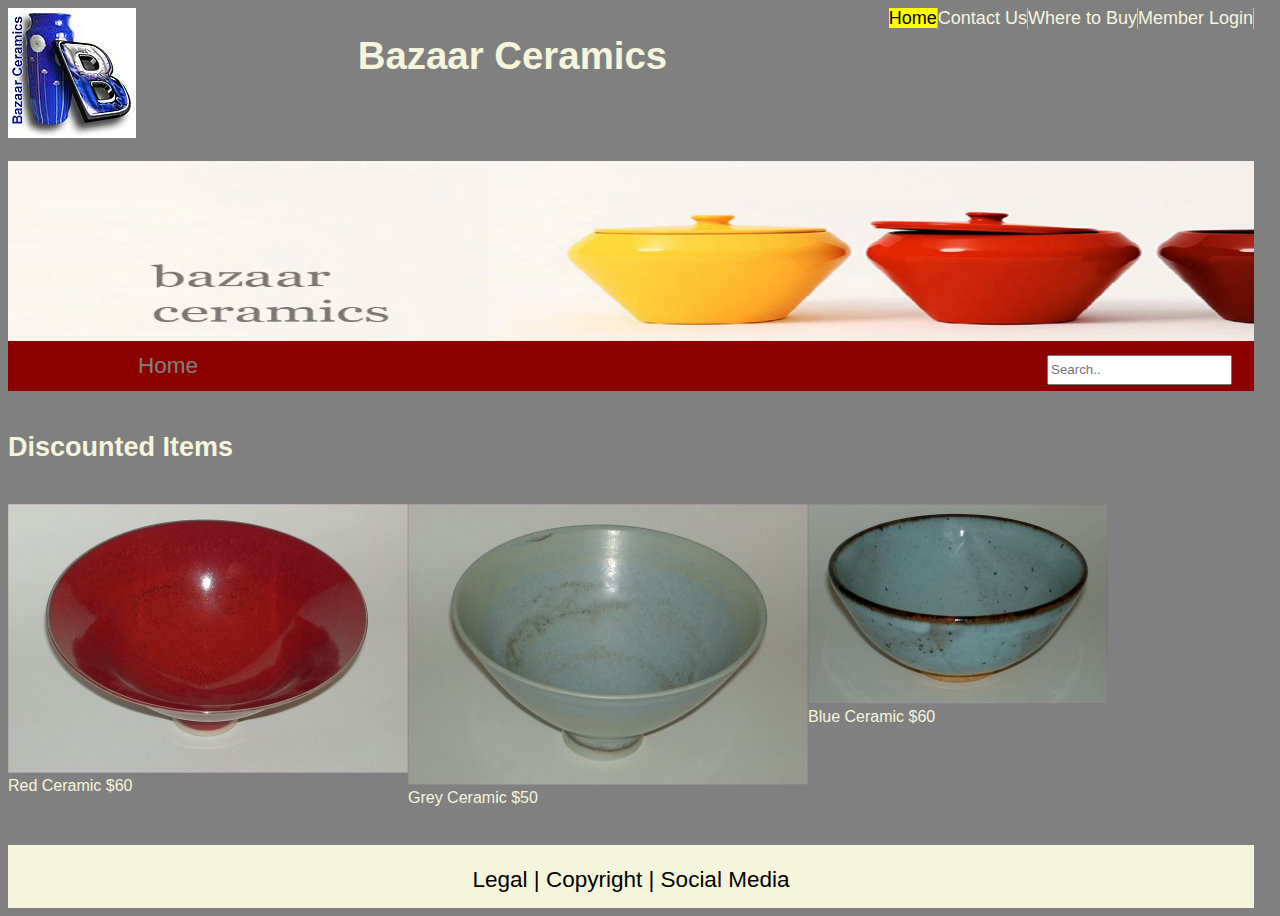
<file: index.html>
<!DOCTYPE html>
<html lang="en">

<head>

    <meta charset="UTF-8">
    <meta name="viewport" content="width=device-width, initial-scale=1.0">
    <title>Bazaar Ceramics</title>
    <link rel="stylesheet" type="text/css" href="CSS/layout.css">
    <link rel="stylesheet" type="text/css" href="CSS/style.css">
    <link rel="stylesheet" type="text/css" href="CSS/mobile.css">
    <link rel="stylesheet" type="text/css" href="CSS/tablet.css">

</head>

<body>

    <div class="flex-container">

        <div class="header">

            <div class="logo">
                <a href="index.html">
                    <img src="Images/catalog/bazaar-logo.jpg" alt="Bazaar Ceramics logo">
                </a>
            </div>

            <div id="homeheading">
                <h1>Bazaar Ceramics</h1>
            </div>

            <div id="subnav">

                <ul>
                    <li><mark>Home</mark></li>
                    <li>Contact Us</li>
                    <li>Where to Buy</li>
                    <li>Member Login</li>
                </ul>

            </div>

        </div>

        <nav>

            <div id="homebanner">
                <img src="Images/banner.jpg" alt="Bazaar Ceramics banner">
            </div>

            <div class="navbar row">
                <!--Navigation Menu Dropdowns-->
                <ul>
                    <li class="dropdown">
                        <a href="javascript:void(0)" class="dropbtn">Home</a>
                        <div class="dropdown-content">
                            <a href="HTML/company_bg.html">Company Background</a>
                            <a href="HTML/company_mission.html">Mission Statement</a>
                        </div>
                    </li>
                </ul>

                <div class="searchbar">
                    <input type="text" placeholder="Search..">
                    <!--Searchbar-->
                </div>

            </div>

        </nav>

        <div class="header">
            <h2 style="text-align: center;">Discounted Items</h2>
        </div>

        <div class="row">

            <figure>

                <picture class="image1">
                    <img src="Images/catalog/bcpot002_small.jpg" alt="Red Ceramic" />
                    <figcaption>Red Ceramic $60</figcaption>
                </picture>

                <picture class="image2">
                    <img src="Images/catalog/bcpot002_smaller.jpg" alt="Grey Ceramic">
                    <figcaption>Red Ceramic $60</figcaption>
                </picture>

                <picture class="image3">
                    <img src="Images/catalog/bcpot002_thumb.jpg" alt="Blue Ceramic">
                    <figcaption>Red Ceramic $60</figcaption>
                </picture>

            </figure>

            <figure>

                <picture class="image1">
                    <img src="Images/catalog/bcpot010_small.jpg" alt="Blue Ceramic" />
                    <figcaption>Grey Ceramic $50</figcaption>
                </picture>

                <picture class="image2">
                    <img src="Images/catalog/bcpot010_smaller.jpg" alt="Grey Ceramic" />
                    <figcaption>Grey Ceramic $50</figcaption>
                </picture>

                <picture class="image3">
                    <img src="Images/catalog/bcpot010_thumb.jpg" alt="Blue Ceramic" />
                    <figcaption>Grey Ceramic $50</figcaption>
                </picture>

            </figure>

            <figure>

                <picture class="image1">
                    <img src="Images/catalog/bcpot006_small.jpg" alt="Blue Ceramic" />
                    <figcaption>Blue Ceramic $60</figcaption>
                </picture>

                <picture class="image2">
                    <img src="Images/catalog/bcpot006_smaller.jpg" alt="Blue Ceramic" />
                    <figcaption>Blue Ceramic $60</figcaption>
                </picture>

                <picture class="image3">
                    <img src="Images/catalog/bcpot006_thumb.jpg" alt="Blue Ceramic" />
                    <figcaption>Blue Ceramic $60</figcaption>
                </picture>

            </figure>

        </div>

        <footer>
            <p>Legal | Copyright | Social Media </p>
        </footer>

    </div>

</body>

</html>
</file>
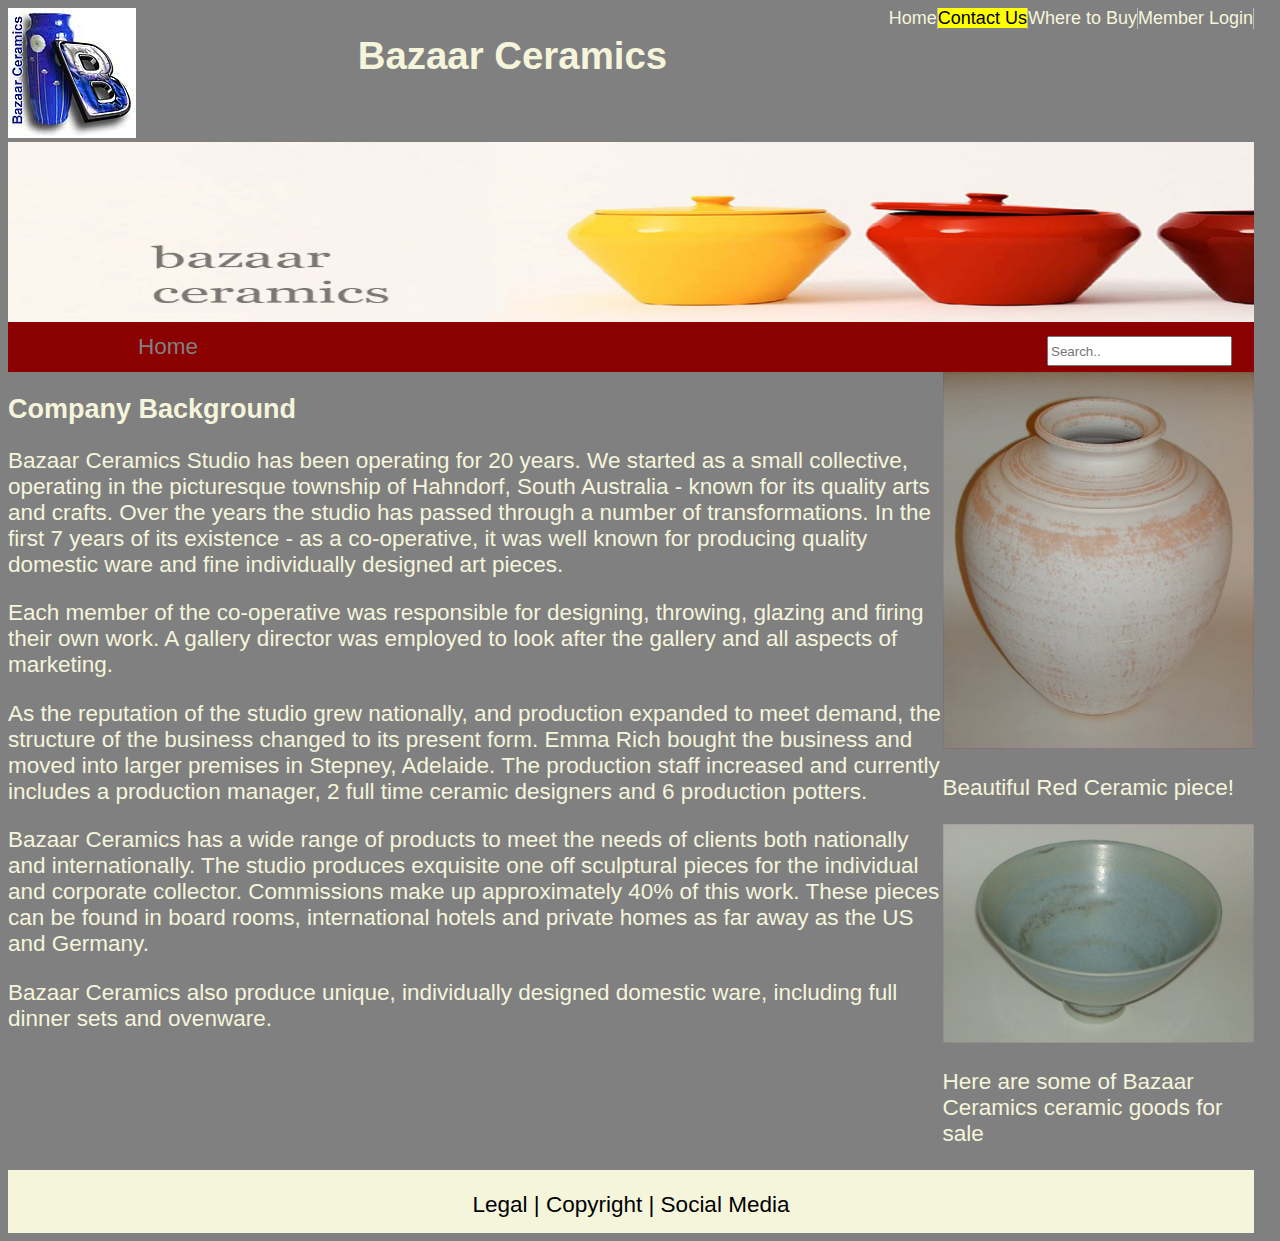
<file: HTML/company_bg.html>
<!DOCTYPE html>
<html lang="en">

<head>

    <meta charset="UTF-8">
    <meta name="viewport" content="width=device-width, initial-scale=1.0">
    <title>Company Backkground</title>
    <link rel="stylesheet" type="text/css" href="../CSS/layout.css">
    <link rel="stylesheet" type="text/css" href="../CSS/style.css">
    <link rel="stylesheet" type="text/css" href="../CSS/mobile.css">
    <link rel="stylesheet" type="text/css" href="../CSS/tablet.css">

</head>

<body>

    <div class="flex-container">

        <div class="header">

            <div class="logo">
                <a href="../index.html">
                    <img src="../Images/catalog/bazaar-logo.jpg" alt="Bazaar Ceramics logo" />
                </a>
            </div>

            <div id="homeheading">
                <h1>Bazaar Ceramics</h1>
            </div>

            <div id="subnav">

                <ul>
                    <li>Home</li>
                    <li><mark>Contact Us</mark></li>
                    <li>Where to Buy</li>
                    <li>Member Login</li>
                </ul>

            </div>

        </div>

        <nav>
            <div id="homebanner">

                <picture>
                    <img src="../Images/banner.jpg" alt="Bazaar Ceramics banner" />
                </picture>

            </div>



            <div class="navbar">
                <!--Navigation Menu Dropdowns-->
                <ul>
                    <li class="dropdown">
                        <a href="javascript:void(0)" class="dropbtn">Home</a>
                        <div class="dropdown-content">
                            <a href="company_bg.html" class="currentLink">Company Background</a>
                            <a href="company_mission.html">Mission Statement</a>
                        </div>
                    </li>
                </ul>
                <div class="searchbar">
                    <!--Searchbar-->
                    <input type="text" placeholder="Search..">
                </div>
            </div>

        </nav>

        <main>

            <div class="row">

                <div class="left">

                    <header>
                        <h2>Company Background</h2>
                    </header>

                    <p>
                        Bazaar Ceramics Studio has been operating for 20 years. We started as a small collective, operating in the picturesque township of Hahndorf, South Australia - known for its quality arts and crafts. Over the years the studio has passed through a number
                        of transformations. In the first 7 years of its existence - as a co-operative, it was well known for producing quality domestic ware and fine individually designed art pieces.</p>

                    <p>Each member of the co-operative was responsible for designing, throwing, glazing and firing their own work. A gallery director was employed to look after the gallery and all aspects of marketing.</p>

                    <p>As the reputation of the studio grew nationally, and production expanded to meet demand, the structure of the business changed to its present form. Emma Rich bought the business and moved into larger premises in Stepney, Adelaide.
                        The production staff increased and currently includes a production manager, 2 full time ceramic designers and 6 production potters. </p>

                    <p>Bazaar Ceramics has a wide range of products to meet the needs of clients both nationally and internationally. The studio produces exquisite one off sculptural pieces for the individual and corporate collector. Commissions make up
                        approximately 40% of this work. These pieces can be found in board rooms, international hotels and private homes as far away as the US and Germany.</p>

                    <p>Bazaar Ceramics also produce unique, individually designed domestic ware, including full dinner sets and ovenware.</p>

                </div>

                <div class="right">

                    <div style="align-self: flex-start;">

                        <picture class="image1">
                            <img src="../Images/catalog/bcpot012_small.jpg" alt="Red Ceramic" />
                        </picture>

                        <picture class="image2">
                            <img src="../Images/catalog/bcpot012_smaller.jpg" alt="Blue Ceramic">
                        </picture>

                        <picture class="image3">
                            <img src="../Images/catalog/bcpot012_thumb.jpg" alt="Blue Ceramic">
                        </picture>

                        <p>Beautiful Red Ceramic piece!</p>

                    </div>

                    <div style="align-self: flex-end;">

                        <picture class="image1">
                            <img src="../Images/catalog/bcpot010_small.jpg" alt="Blue Ceramic" />
                        </picture>

                        <picture class="image2">
                            <img src="../Images/catalog/bcpot010_smaller.jpg" alt="Blue Ceramic" />
                        </picture>

                        <picture class="image3">
                            <img src="../Images/catalog/bcpot010_thumb.jpg" alt="Blue Ceramic" />
                        </picture>

                        <p>Here are some of Bazaar Ceramics ceramic goods for sale</p>

                    </div>

                </div>

            </div>

        </main>

        <footer>
            <p>Legal | Copyright | Social Media</p>
        </footer>

    </div>

</body>

</html>
</file>
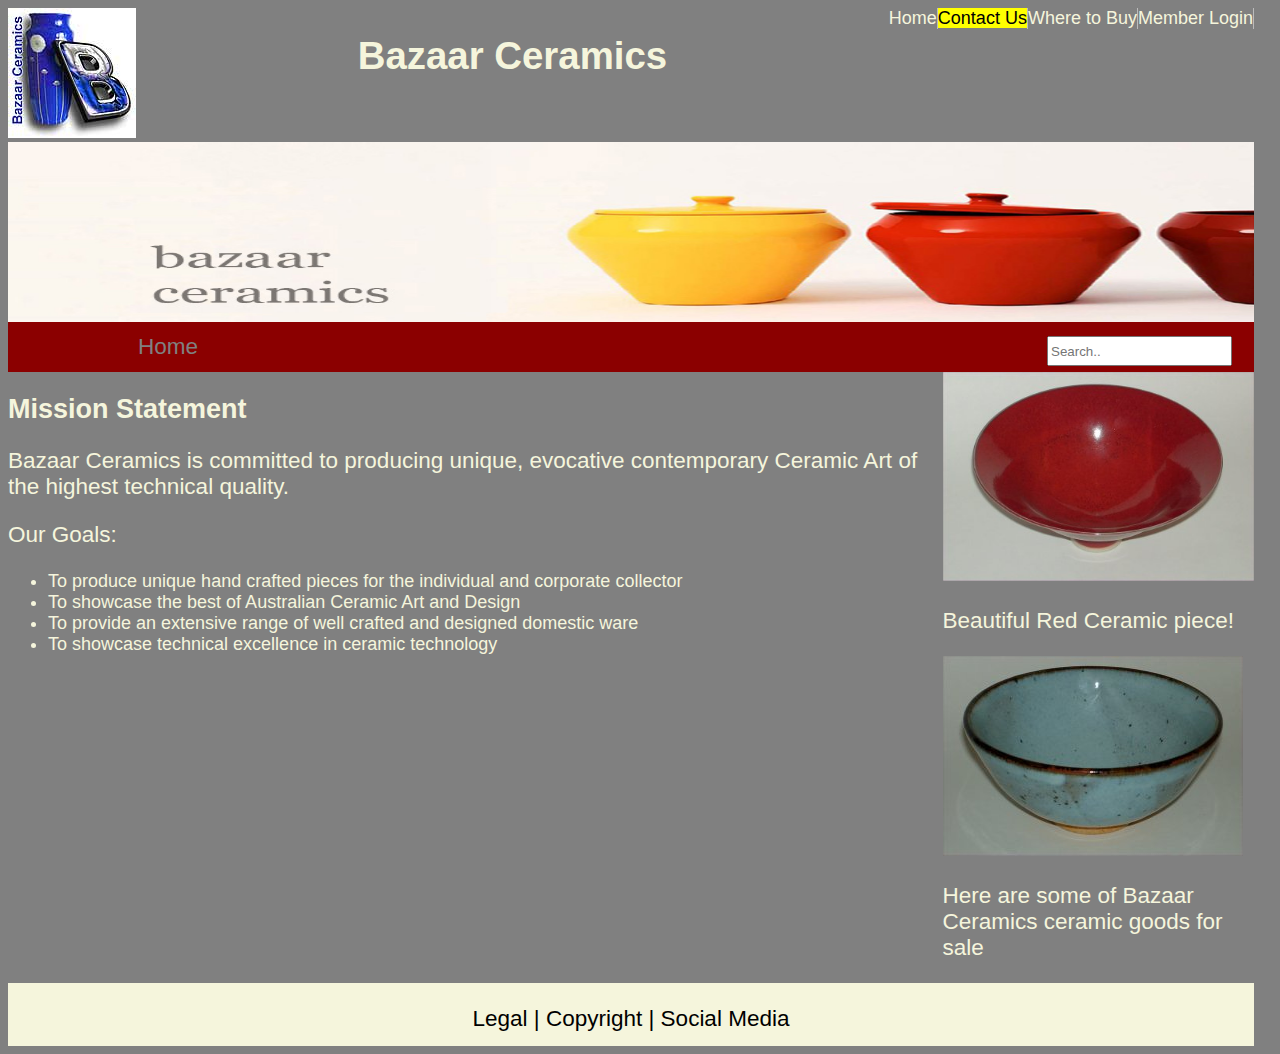
<file: HTML/company_mission.html>
<!DOCTYPE html>
<html lang="en">

<head>

    <meta charset="UTF-8">
    <meta name="viewport" content="width=device-width, initial-scale=1.0">
    <title>Mission Statement</title>
    <link rel="stylesheet" type="text/css" href="../CSS/layout.css">
    <link rel="stylesheet" type="text/css" href="../CSS/style.css">
    <link rel="stylesheet" type="text/css" href="../CSS/mobile.css">
    <link rel="stylesheet" type="text/css" href="../CSS/tablet.css">

</head>

<body>

    <div class="flex-container">

        <div class="header row">

            <div class="logo">
                <a href="../index.html">
                    <img src="../Images/catalog/bazaar-logo.jpg" alt="Bazaar Ceramics logo" />
                </a>
            </div>

            <div id="homeheading">
                <h1>Bazaar Ceramics</h1>
            </div>

            <div id="subnav">

                <ul>
                    <li>Home</li>
                    <li><mark>Contact Us</mark></li>
                    <li>Where to Buy</li>
                    <li>Member Login</li>
                </ul>

            </div>

        </div>

        <nav>
            <div id="homebanner">
                <img src="../Images/banner.jpg" alt="Bazaar Ceramics banner" />
            </div>

            <div class="navbar row">
                <!--Navigation Menu Dropdowns-->
                <ul>
                    <li class="dropdown">
                        <a href="javascript:void(0)" class="dropbtn">Home</a>
                        <div class="dropdown-content">
                            <a href="company_bg.html">Company Background</a>
                            <a href="company_mission.html" class="currentLink">Mission Statement</a>
                        </div>
                    </li>
                </ul>

                <div class="searchbar">
                    <input type="text" placeholder="Search..">
                    <!--Searchbar-->
                </div>

            </div>

        </nav>

        <main>

            <div class="row">

                <div class="column left">

                    <header>
                        <h2>Mission Statement</h2>
                    </header>

                    <p>Bazaar Ceramics is committed to producing unique, evocative contemporary Ceramic Art of the highest technical quality.
                    </p>

                    <p>Our Goals:</p>

                    <ul>
                        <li>To produce unique hand crafted pieces for the individual and corporate collector</li>
                        <li>To showcase the best of Australian Ceramic Art and Design</li>
                        <li>To provide an extensive range of well crafted and designed domestic ware</li>
                        <li>To showcase technical excellence in ceramic technology</li>
                    </ul>

                </div>

                <div class="column right">

                    <div style="align-self: flex-start;">

                        <picture class="image1">
                            <img src="../Images/catalog/bcpot002_small.jpg" alt="Red Ceramic" />
                        </picture>

                        <picture class="image2">
                            <img src="../Images/catalog/bcpot002_smaller.jpg" alt="Red Ceramic" />
                        </picture>

                        <picture class="image3">
                            <img src="../Images/catalog/bcpot002_thumb.jpg" alt="Blue Ceramic">
                        </picture>

                        <p>Beautiful Red Ceramic piece!</p>

                    </div>

                    <div style="align-self: flex-end;">

                        <picture class="image1">
                            <img src="../Images/catalog/bcpot006_small.jpg" alt="Blue Ceramic">
                        </picture>

                        <picture class="image2">
                            <img src="../Images/catalog/bcpot006_smaller.jpg" alt="Blue Ceramic">
                        </picture>

                        <picture class="image3">
                            <img src="../Images/catalog/bcpot006_thumb.jpg" alt="Blue Ceramic">
                        </picture>

                        <p>Here are some of Bazaar Ceramics ceramic goods for sale</p>

                    </div>

                </div>

            </div>

        </main>

        <footer>
            <p>Legal | Copyright | Social Media </p>
        </footer>

    </div>

</body>

</html>
</file>
<file: CSS/layout.css>
* {
    box-sizing: border-box;
}

html,
body {
    height: 100%;
}

body {
    min-height: 100vh;
    min-width: 0;
}

img {
    max-width: 100%;
    height: auto;
}

.header {
    display: flex;
    width: 100vw;
    justify-content: space-between;
}

.header div :last-child {
    margin-left: auto;
}

.header div :nth-child(2) {
    flex: 1 0 0;
}

#homebanner img {
    display: flex;
    min-width: calc(100vw - 34px);
    height: 20vh;
}

.searchbar {
    display: flex;
    padding: 6px;
    border: none;
    margin-top: 8px;
    margin-right: 16px;
}

.flex-container {
    display: flex;
    display: -webkit-flex;
    display: -moz-flex;
    display: -ms-flexbox;
    display: -o-flex;
    width: calc(100vw - 34px);
    height: 100vh;
    flex-flow: row wrap;
    align-content: stretch;
    align-items: stretch;
}

.row {
    display: flex;
    flex-flow: row wrap;
    min-width: calc(100vw - 34px);
}

.left {
    flex: 3 0 0;
}

.right {
    flex: 1 0 0;
}

nav {
    width: 100vw;
}


/* Navbar container */

.navbar {
    display: flex;
    justify-content: space-between;
    overflow: hidden;
}

.navbar ul {
    list-style-type: none;
    margin: 0;
    padding: 0;
    overflow: hidden;
}

.navbar li a,
.dropbtn {
    display: block;
    text-align: center;
    padding: 14px 16px;
    text-decoration: none;
}


/* Links inside the navbar */

.navbar a {
    padding: 0 0;
    text-decoration: none;
}


/* The dropdown container */

.dropdown {
    float: none;
    overflow: hidden;
}


/* Dropdown button */

.dropdown .dropbtn {
    border: none;
    outline: none;
    padding: 12px 1vw;
    min-width: 25vw;
    margin: 0;
}


/* Dropdown content (hidden by default) */

.dropdown-content {
    display: none;
    position: absolute;
    min-width: 25vw;
    z-index: 1;
}


/* Links inside the dropdown */

.dropdown-content a {
    float: none;
    padding: 12px 1vw;
    text-decoration: none;
    display: block;
    text-align: left;
}


/* Show the dropdown menu on hover */

.dropdown:hover .dropdown-content {
    display: block;
}

footer {
    margin-top: auto;
    width: 100vw;
    height: 7vh;
    text-align: center;
}

.image2 {
    display: none;
}

.image3 {
    display: none;
}

figure {
    display: flex;
    flex-direction: column;
    margin: 0;
}

figcaption {
    align-self: flex-end;
    text-align: left;
}
</file>
<file: CSS/style.css>
html {
        padding: 0;
    }
    
    body {
        font-family: Arial, Arial, Helvetica, sans-serif;
        background-color: grey;
    }
    
    h1 {
        font-size: 3vw;
        text-align: center;
    }
    
    h2 {
        font-size: 3vmin;
    }
    
    li {
        font-size: 2vmin;
    }
    
    p {
        font-size: 2.5vmin;
    }
    
    .flex-container {
        color: beige;
        background-color: grey;
    }
    
    .searchbar {
        font-size: 14px;
    }
    
    .left {
        background-color: grey;
    }
    
    .right {
        background-color: grey;
    }
    
    #subnav ul {
        list-style-type: none;
        margin: 0;
        padding: 0;
    }
    
    #subnav li {
        float: left;
        border-right: 1px solid #bbb;
        text-decoration: none;
    }
    
    .navbar {
        background-color: darkred;
        font-family: Arial;
    }
    
    .navbar a {
        font-size: 2.5vmin;
        text-align: center;
    }
    
    .dropdown .dropbtn {
        background-color: darkred;
        color: Grey;
        font-size: 2.5vmin;
        text-align: center;
    }
    /* Add a beige background color to navbar links on hover */
    
    .navbar a:hover,
    .dropdown:hover .dropbtn {
        background-color: beige;
    }
    
    .dropdown-content {
        background-color: brown;
        box-shadow: 0px 8px 16px 0px rgba(0, 0, 0, 0.2);
    }
    
    .dropdown-content a {
        color: black;
    }
    /* Add a beige background color to dropdown links on hover */
    
    .dropdown-content a:hover {
        background-color: beige;
    }
    /* Show current link */
    
    .currentLink {
        background-color: red;
    }
    
    footer {
        background-color: beige;
    }
    
    footer p {
        text-align: center;
        margin: 0;
        padding: 1em;
        color: #000
    }
</file>
<file: CSS/mobile.css>
/* Turns into responsive column and image switch */

@media only screen and (max-width: 500px) {
    main .row {
        flex-flow: column wrap;
    }
    #homebanner {
        display: none;
    }
    .image1 {
        display: none;
    }
    .image2 {
        display: none;
    }
    .image3 {
        display: block;
    }
}
</file>
<file: CSS/tablet.css>
/* Image switch */

@media only screen and (max-width: 800px) {
    .image1 {
        display: none;
    }
    .image2 {
        display: block;
    }
    .image3 {
        display: none;
    }
}
</file>
